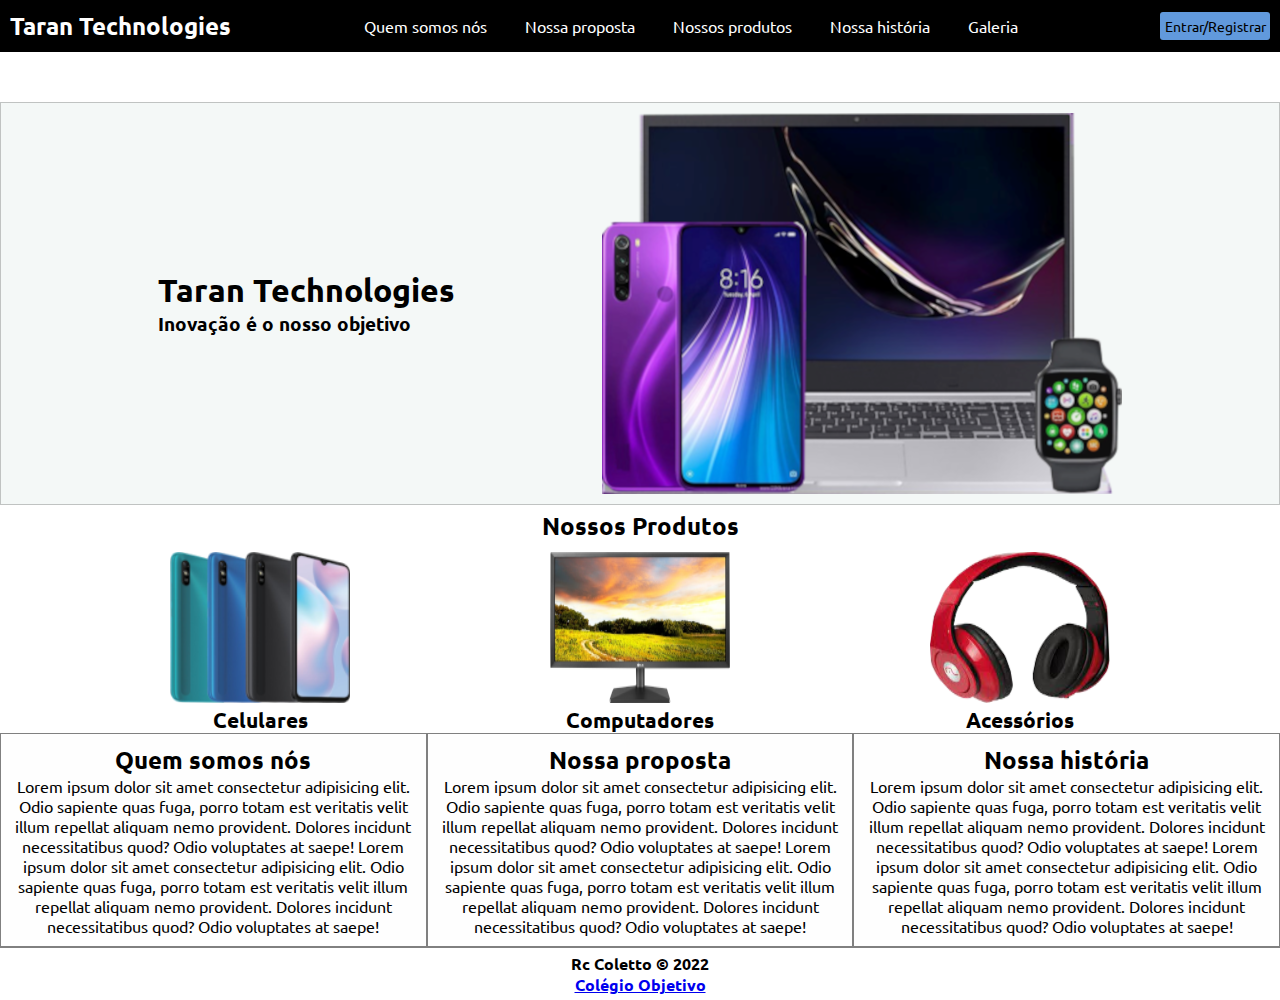
<file: telas/index/index.html>
<!DOCTYPE html>
<html lang="pt-br">
    <head>
        <meta charset="UTF-8">
        <meta http-equiv="X-UA-Compatible" content="IE=edge">
        <meta name="viewport" content="width=device-width, initial-scale=1.0">
        <link rel="stylesheet" href="style.css">
        <title>Taran Technologies - Home</title>
    </head>
    <body>
        <header class="cabecalho">
            <div class="logo">
                <h1><a href="index.html" class="linkMenu">Taran Technologies</a></h1>
            </div>
            <div class="menu">
                <ul class="lista">
                    <div class="linkMenuHover">
                        <li class="opcoes"><a href="#" class="linkMenu">Quem somos nós</a></li>
                    </div>
                    <div class="linkMenuHover">
                        <li class="opcoes"><a href="#" class="linkMenu">Nossa proposta</a></li>
                    </div>
                    <div class="linkMenuHover">
                        <li class="opcoes"><a href="#nossosProdutos" class="linkMenu">Nossos produtos</a></li>
                    </div>
                    <div class="linkMenuHover">
                        <li class="opcoes"><a href="#" class="linkMenu">Nossa história</a></li>
                    </div>
                    <div class="linkMenuHover">
                        <li class="opcoes"><a href="#" class="linkMenu">Galeria</a></li>
                    </div>
                </ul>
            </div>
            <div class="entrar">
                <input type="button" value="Entrar/Registrar" class="login">
            </div>
        </header>
        <main>
            <!--
            <div class="compras">
                <h3>Meu carrinho</h3>
                <img src="imagens/Carrinho.svg" alt="Carrinho de compras" id="carrinho"> 
            </div>
             -->
            <div class="apresentacao">
                <div class="slogan">
                    <h1>Taran Technologies</h1>
                    <h3>Inovação é o nosso objetivo</h3>
                </div>
                <img src="../../imagens/fundoDispositivos.png" alt="nossos dispositivos">
            </div>
            <div class="produtos" id="nossosProdutos">
                <h2>Nossos Produtos</h2>
                <div class="itens">
                    <div class="container">
                        <a href="../celulares/celular.html"><img src="../../imagens/ModeloCelulares.png" alt="Celulares" class="produto"></a>
                        <figcaption>Celulares</figcaption>
                    </div>
                    <div class="container">
                        <a href="#" onclick="breve()"><img src="../../imagens/ModeloComputador.png" alt="Computadores" class="produto"></a>
                        <figcaption>Computadores</figcaption>
                    </div>
                    <div class="container">
                        <a href="#" onclick="breve()"><img src="../../imagens/ModeloFone.png" alt="Acessórios" class="produto"></a>
                        <figcaption>Acessórios</figcaption>
                    </div>
                </div>
            </div>
            <div class="informacoes">
                <div class="uteis" id="quemSomos">
                    <h2>Quem somos nós</h2>
                    <p>Lorem ipsum dolor sit amet consectetur adipisicing elit. Odio sapiente quas fuga, porro totam est veritatis velit illum repellat aliquam nemo provident. Dolores incidunt necessitatibus quod? Odio voluptates at saepe! Lorem ipsum dolor sit amet consectetur adipisicing elit. Odio sapiente quas fuga, porro totam est veritatis velit illum repellat aliquam nemo provident. Dolores incidunt necessitatibus quod? Odio voluptates at saepe!</p>
                </div>
                <div class="uteis" id="nossaProposta">
                    <h2>Nossa proposta</h2>
                    <p>Lorem ipsum dolor sit amet consectetur adipisicing elit. Odio sapiente quas fuga, porro totam est veritatis velit illum repellat aliquam nemo provident. Dolores incidunt necessitatibus quod? Odio voluptates at saepe! Lorem ipsum dolor sit amet consectetur adipisicing elit. Odio sapiente quas fuga, porro totam est veritatis velit illum repellat aliquam nemo provident. Dolores incidunt necessitatibus quod? Odio voluptates at saepe!</p>
                </div>
                <div class="uteis" id="nossaHistoria">
                    <h2>Nossa história</h2>
                    <p>Lorem ipsum dolor sit amet consectetur adipisicing elit. Odio sapiente quas fuga, porro totam est veritatis velit illum repellat aliquam nemo provident. Dolores incidunt necessitatibus quod? Odio voluptates at saepe! Lorem ipsum dolor sit amet consectetur adipisicing elit. Odio sapiente quas fuga, porro totam est veritatis velit illum repellat aliquam nemo provident. Dolores incidunt necessitatibus quod? Odio voluptates at saepe!</p>
                </div>
            </div>
        </main>
        <footer class="rodape">
            <h4>Rc Coletto &copy; 2022</h4>
            <h4><a href="www.objetivo.br">Colégio Objetivo</a></h4>
            <!--<img src="imagens/Logo taran tecnologies.svg" alt="Logo" id="imgLogo">-->
        </footer>
    </body>
    <script>
        function breve(){
            window.alert("Ops! Lamentamos, mas infelizmente esse linha de produtos ainda não foi lançada\nDesculpe o ocorrido...");
        }
    </script>
</html>
</file>
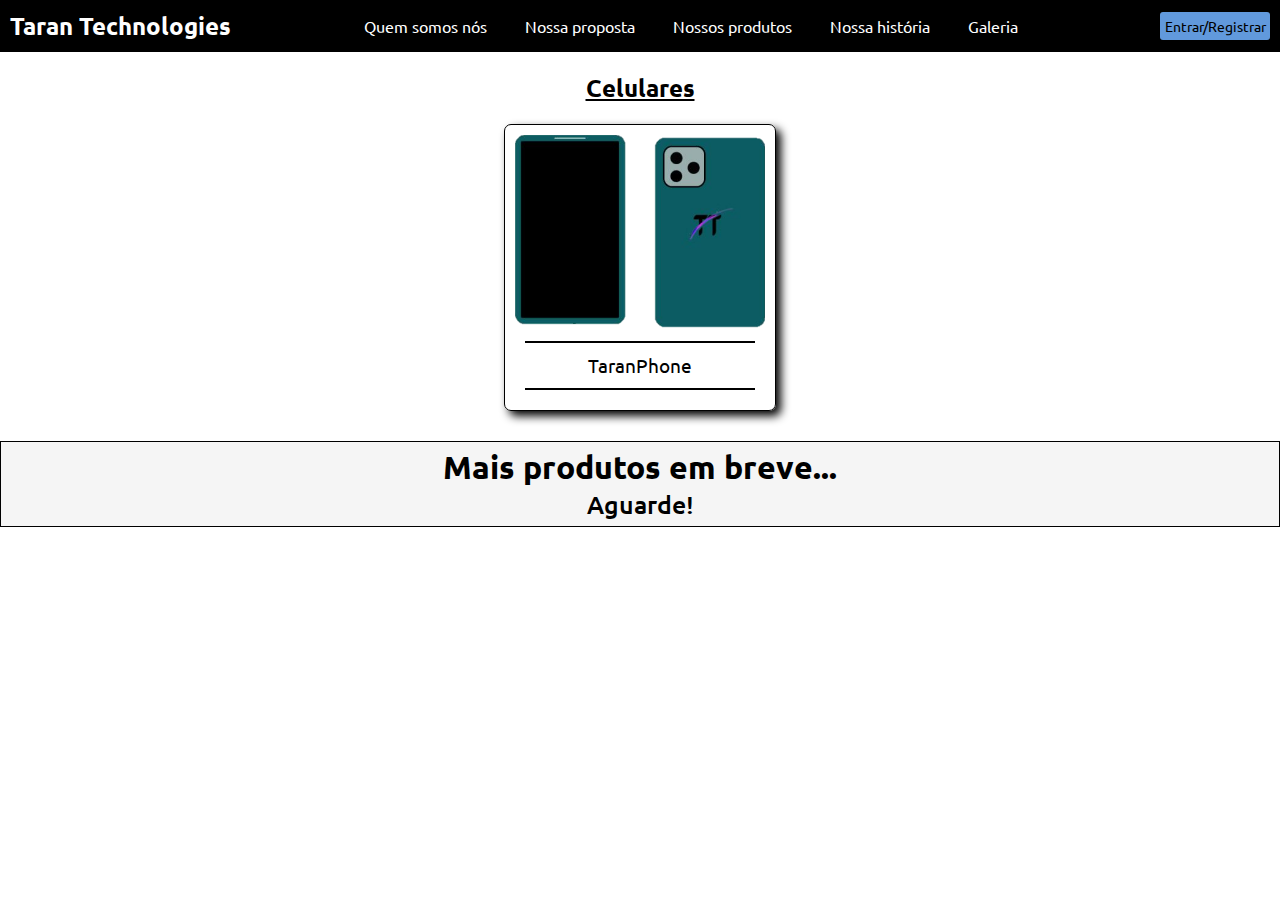
<file: telas/celulares/celular.html>
<!DOCTYPE html>
<html lang="pt-br">
    <head>
        <meta charset="UTF-8">
        <meta http-equiv="X-UA-Compatible" content="IE=edge">
        <meta name="viewport" content="width=device-width, initial-scale=1.0">
        <link rel="stylesheet" href="celular.css">
        <title>Compre celulares - Taran Technologies</title>
    </head>
    <body>
        <header class="cabecalho">
            <div class="logo">
                <h1><a href="index.html" class="linkMenu">Taran Technologies</a></h1>
            </div>
            <div class="menu">
                <ul class="lista">
                    <div class="linkMenuHover">
                        <li class="opcoes"><a href="#" class="linkMenu">Quem somos nós</a></li>
                    </div>
                    <div class="linkMenuHover">
                        <li class="opcoes"><a href="#" class="linkMenu">Nossa proposta</a></li>
                    </div>
                    <div class="linkMenuHover">
                        <li class="opcoes"><a href="#nossosProdutos" class="linkMenu">Nossos produtos</a></li>
                    </div>
                    <div class="linkMenuHover">
                        <li class="opcoes"><a href="#" class="linkMenu">Nossa história</a></li>
                    </div>
                    <div class="linkMenuHover">
                        <li class="opcoes"><a href="#" class="linkMenu">Galeria</a></li>
                    </div>
                </ul>
            </div>
            <div class="entrar">
                <input type="button" value="Entrar/Registrar" class="login">
            </div>
        </header>
        <main>
            <h2>Celulares</h2>
            <div class="produtos">
                <div class="produto" id="celularTaran" onmouseenter="criarPreco()" onmouseleave="deletarPreco()">
                    <div class="imagem">
                        <img src="../../imagens/CelularAnuncio.svg" alt="TaranCelular" class="imgProduto">
                    </div>
                    <div class="linha"></div>

                    <div class="legenda">
                        TaranPhone
                    </div>
                    <div class="linha"></div>
                </div>
            </div>
            <div class="breve">
                <h1>Mais produtos em breve...</h1>
                <span>Aguarde!</span>
            </div>
        </main>
    </body>
    <script>
        function criarPreco(){
            var container = document.createElement("div"); //div total
            container.classList.add("uteisInfo");

            var botao = document.createElement("button"); //botão compre
            botao.innerHTML = '<a href="../index/index.html">Ver produto</a>';
            botao.classList.add("checar");

            var preco = document.createElement("span"); //rotulo do preco
            preco.innerText = '1900$';
            preco.classList.add("valor");

            container.setAttribute('id', 'compre'); //trocar id da div pai

            document.getElementById("celularTaran").appendChild(container);

            document.getElementById("compre").appendChild(botao);
            document.getElementById("compre").appendChild(preco);
        }

        function deletarPreco(){
            var containerRemover = document.getElementById("compre");
            document.getElementById("celularTaran").removeChild(containerRemover);
        }
    </script>
</html>
</file>
<file: telas/index/style.css>
@import url('https://fonts.googleapis.com/css2?family=Ubuntu:wght@300&display=swap');

*{
    margin: 0;
    padding: 0;
}

body{
    position: relative;
}

header.cabecalho{
    background-color: black;
    display: flex;
    flex-direction: row;
    align-items: center;
    justify-content: space-between;
    padding: 10px;
    font-family: 'Ubuntu', sans-serif;
    font-size: 1rem;
}

header.cabecalho h1{
    font-size: 1.5rem;
    color: white;
}

div.menu{
    display: flex;
    flex-direction: row;
    margin-right: 10px;
}

ul.lista{
    display: flex;
    flex-direction: row;
    gap: 30px;
    list-style: none;
}

div.linkMenuHover{
    border-radius: 8px;
    padding: 4px;
}

div.linkMenuHover:hover{
    background-color: rgba(0, 0, 255, 0.87);
}

a.linkMenu{
    text-decoration: none;
    color: white;
}

input.login{
    background-color: rgba(113, 177, 255, 0.863);
    border: none;
    font-family: 'Ubuntu', sans-serif;
    font-size: 0.90rem;
    font-weight: 400;
    border-radius: 3px;
    width: 110px;
    height: 28px;    
    cursor: pointer;
}

input.login:hover{
    background-image: linear-gradient(rgba(113, 177, 255, 0.863), rgb(62, 102, 151));
}

div.apresentacao{
    padding: 10px;
    border: 0.2px solid rgba(0, 0, 0, 0.212);
    background-color: rgba(234, 241, 239, 0.507);
    display: flex;
    justify-content: space-evenly;
    align-items: center;
    font-family: 'Ubuntu', sans-serif;
    margin-top: 50px;
}

div.produtos{
    font-family: 'Ubuntu', sans-serif;
    padding: 5px;
    display: flex;
    flex-direction: column;
    justify-content: center;
    align-items: center;
}

div.itens{
    padding: 5px;
    margin-top: 5px;
    display: flex;
    flex-direction: row;
    justify-content: space-between;
    gap: 200px;
}

div.container figcaption{
    text-align: center;
    font-family: 'Ubuntu', sans-serif;
    font-size: 1.3rem;
    font-weight: 600;
}

div.container img{
    width: 100%;
    height: 100%;
    -webkit-transition: -webkit-transform .5s ease;
    transition: transform .5s ease;
}
 
div.container:hover img{
    -webkit-transform: scale(1.2);
    transform: scale(1.2);
    cursor: pointer;
}

div.informacoes{
    display: flex;
    flex-direction: row;
    justify-content: center;
    align-items: center;
}

div.uteis{
    border: 1px solid grey;
    margin-top: 20px;
    padding: 10px;
    width: 100%;
    font-family: 'Ubuntu', sans-serif;
    background-color: rgba(253, 253, 253, 0.473);
    text-align: center;
}

footer.rodape{
    font-family: 'Ubuntu', sans-serif;
    border-top: 1px solid grey;
    padding: 5px;
    text-align: center;
}

img#imgLogo{
    width: 200px;
}
</file>
<file: telas/celulares/celular.css>
@import url('https://fonts.googleapis.com/css2?family=Ubuntu:wght@300&display=swap');
@import url('https://fonts.googleapis.com/css2?family=Roboto+Mono:wght@200&display=swap');

*{
    margin: 0;
    padding: 0;
}

body{
    position: relative;
}

header.cabecalho{
    background-color: black;
    display: flex;
    flex-direction: row;
    align-items: center;
    justify-content: space-between;
    padding: 10px;
    font-family: 'Ubuntu', sans-serif;
    font-size: 1rem;
}

header.cabecalho h1{
    font-size: 1.5rem;
    color: white;
}

div.menu{
    display: flex;
    flex-direction: row;
    margin-right: 10px;
}

ul.lista{
    display: flex;
    flex-direction: row;
    gap: 30px;
    list-style: none;
}

div.linkMenuHover{
    border-radius: 8px;
    padding: 4px;
}

div.linkMenuHover:hover{
    background-color: rgba(0, 0, 255, 0.87);
}

a.linkMenu{
    text-decoration: none;
    color: white;
}

input.login{
    background-color: rgba(113, 177, 255, 0.863);
    border: none;
    font-family: 'Ubuntu', sans-serif;
    font-size: 0.90rem;
    font-weight: 400;
    border-radius: 3px;
    width: 110px;
    height: 28px;    
    cursor: pointer;
}

input.login:hover{
    background-image: linear-gradient(rgba(113, 177, 255, 0.863), rgb(62, 102, 151));
}

main{
    font-family: 'Ubuntu', sans-serif;
    align-items: center;
    text-align: center;
}

main h2{
    margin-top: 20px;
    text-decoration: underline;
}

div.produtos{
    display: flex;
    flex-direction: row;
    justify-content: center;
    align-items: center;
    margin-top: 20px;
}

img.imgProduto{
    width: 250px;
}

div.produto{
    border: 1px solid black;
    width: 250px;
    padding: 10px;
    border-radius: 7px;
    box-shadow: 5px 5px 10px black;
    -webkit-transition: -webkit-transform .5s ease;
    transition: transform .5s ease;
}

div.produto:hover{
    -webkit-transform: scale(1.1);
    transform: scale(1.1);
    cursor: pointer;
}

div.linha{
    margin: 10px;
    border: 1px solid black;
}

div.legenda{
    text-align: center;
    font-size: 1.2rem;
}

div.uteisInfo{
    display: flex;
    flex-direction: row;
    justify-content: space-around;
    align-items: center;
}

button.checar{
    background-color: rgb(25, 121, 231);
    font-family: 'Ubuntu', sans-serif;
    color: white;
    border: 1px solid rgb(156, 155, 155);
    border-radius: 7px;
    padding: 6px;
    cursor: pointer;
}

button.checar a{
    text-decoration: none;
    font-family: 'Ubuntu', sans-serif;
    color: white;
}

button.checar:hover{
    background-color: rgb(22, 101, 192);
}

span.valor{
    font-weight: 600;
    font-family: 'Roboto Mono', monospace;
}

div.breve{
    margin-top: 30px;
    padding: 5px;
    background-color: rgb(245, 245, 245);
    border: 1.5px solid black;
    align-items: center;
    text-align: center;
}

div.breve span{
    font-size: 25px;
    font-weight: 500;
}

footer.rodape{
    height: 10px;
    font-family: 'Ubuntu', sans-serif;
    padding: 5px;
    text-align: center;
    align-items: center;
}

footer.rodape div{
    margin-top: 30px;
}
</file>
